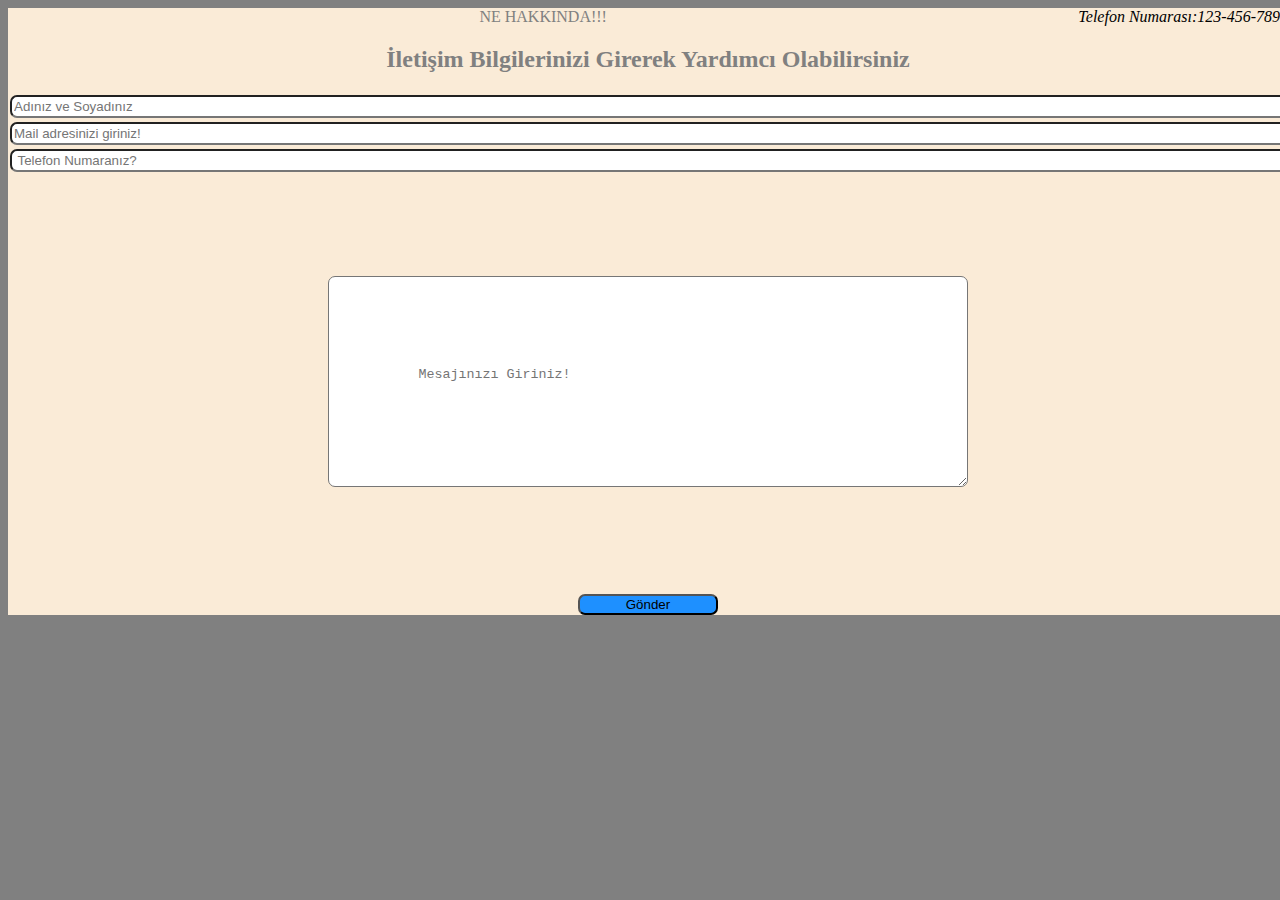
<file: html/iletisim.html>
<!DOCTYPE html>
<html lang="en">
<head>
    <meta charset="UTF-8">
    <meta name="viewport" content="width=device-width, initial-scale=1.0">
    <link rel="stylesheet" href="csslerim/iletisim.css">
    <title>İletişim</title>
    
    
</head>
<body>
    <div class="iletisim">
        <i class="fas fa-search">Telefon Numarası:123-456-7890</i>
        <form action="method">NE HAKKINDA!!!</form>
        <h2>İletişim Bilgilerinizi Girerek Yardımcı Olabilirsiniz</h2>
        <input type="text" placeholder="Adınız ve Soyadınız"> <br>
        <input type="email" placeholder="Mail adresinizi giriniz!"> <br>
        <input type="text" placeholder=" Telefon Numaranız?"> <br>
        <textarea name="" placeholder="Mesajınızı Giriniz!"></textarea> <br>
        <button>Gönder</button>
    </div>
    
    
</body>
</html>
</file>
<file: html/csslerim/iletisim.css>
*{
    box-sizing: border-box;
}

body{
    background-color: gray;
    width: 100%;
    height: auto;
}
.iletisim,i{
    float: right;
    color: black;
}

.iletisim{
background-color: antiquewhite;
width: 100%;
text-align: center;
}

.iletisim,h2{
    color: gray;
}

.iletisim input{
    width: 100%;
    margin: 2px;
    padding: 2px;
    height: 100%;
    border-radius: 7px;
}

.iletisim button{
    width: 11%;
    border-radius: 7px;
    background-color: dodgerblue;
}

.iletisim textarea{
    border-radius: 7px;
    width: 50%;
    padding: 7%;
    margin: 8%; 
}

.telefon{
    float: right;
}
</file>
